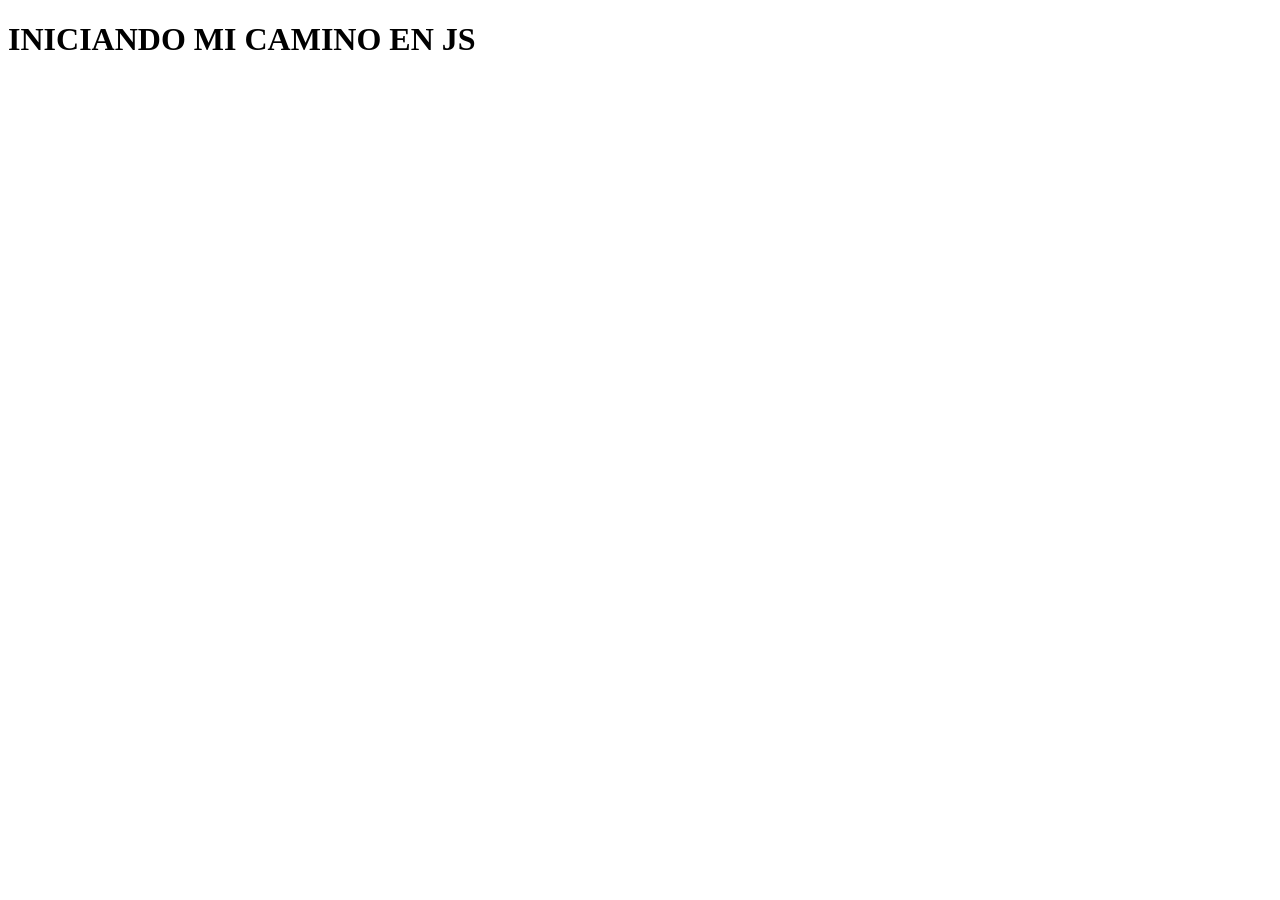
<file: Prueba JS/index.html>
<!DOCTYPE html>
<html lang="es">
<head>
    <meta charset="UTF-8">
    <meta name="viewport" content="width=device-width, initial-scale=1.0">
    <title>Documento de prueba en JS</title>
   
</head>
<body>
    <h1>INICIANDO MI CAMINO EN JS</h1> <br>
     <script src="prueba.js"></script>

</body>
</html>
</file>
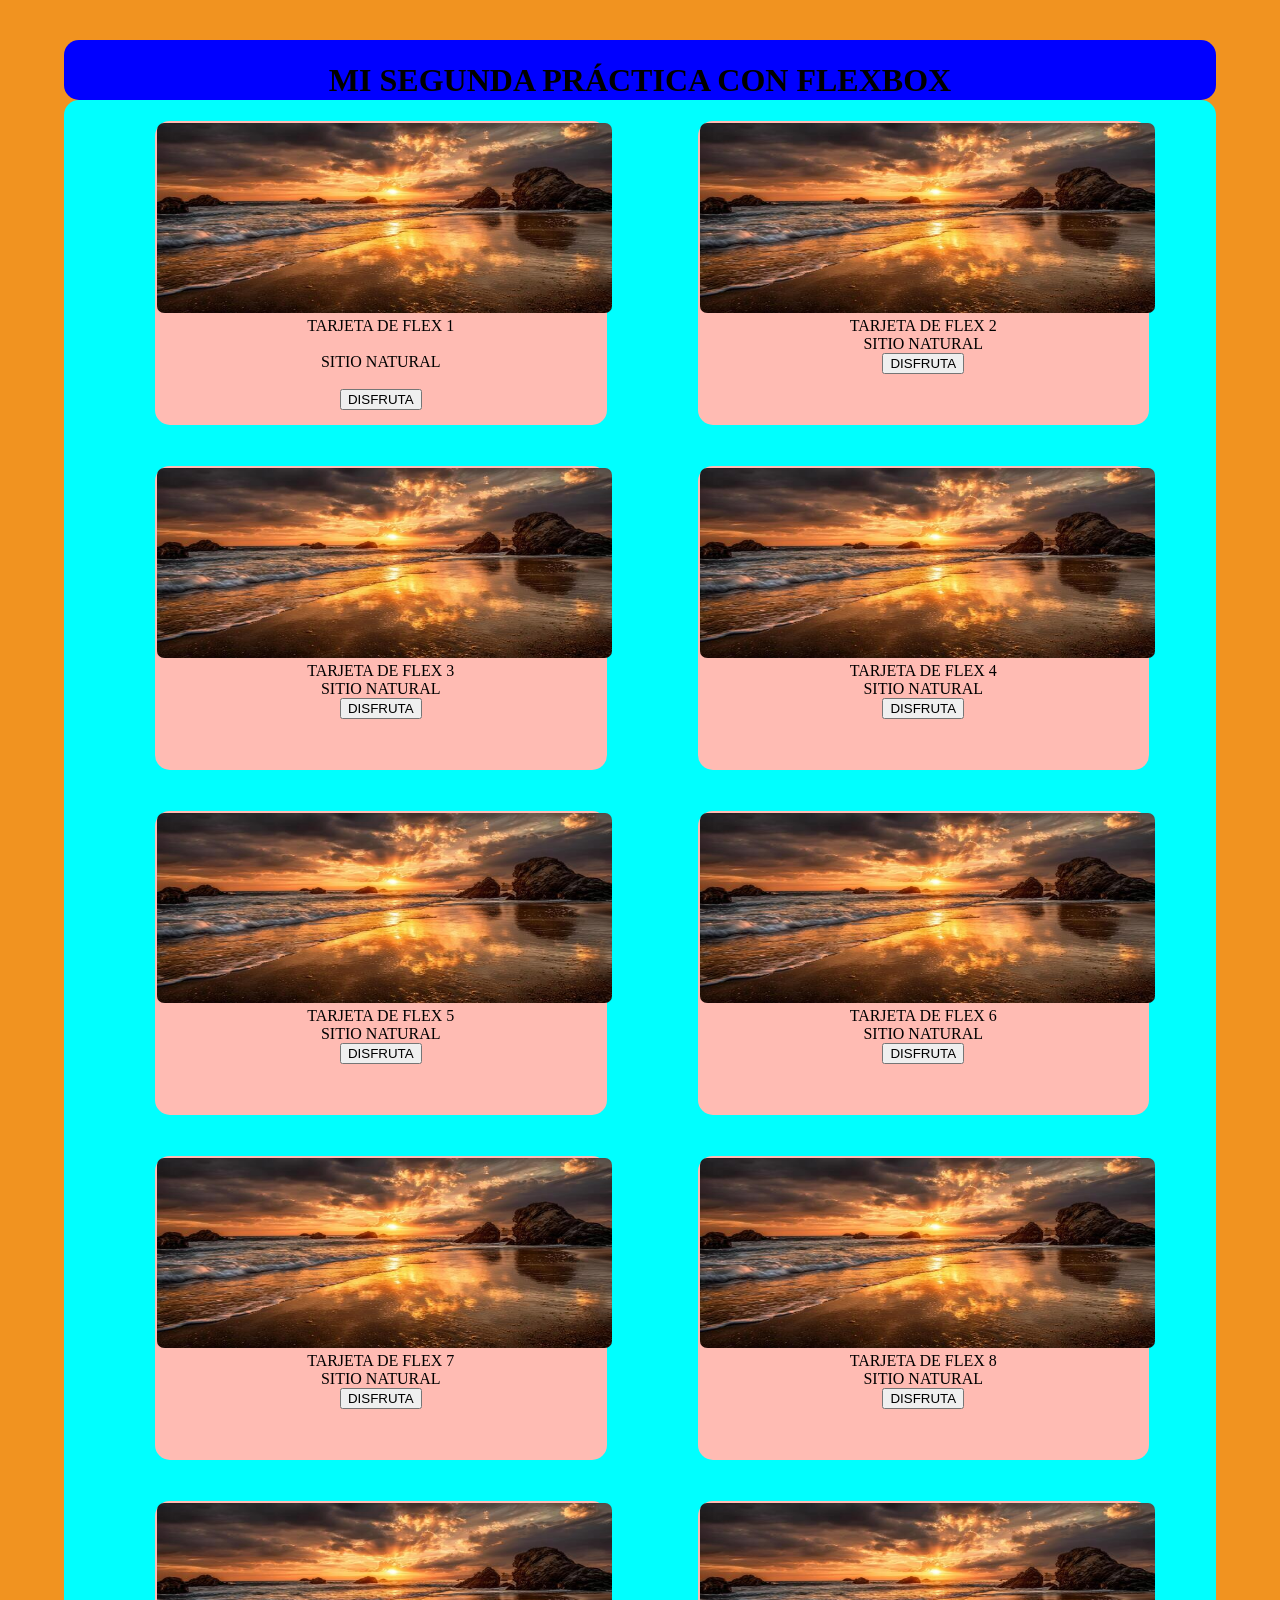
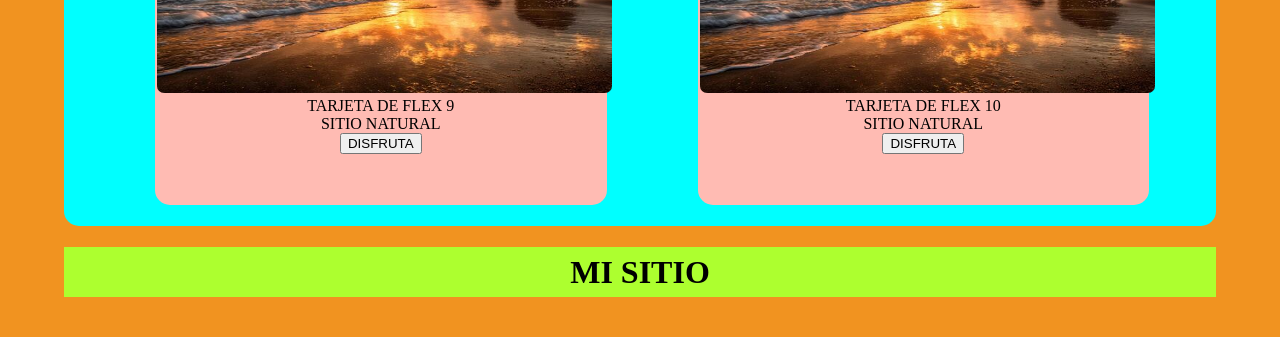
<file: Prueba JS/flex2.html>
<!DOCTYPE html>
<html lang="es">
<head>
    <meta charset="UTF-8">
    <meta name="viewport" content="width=device-width, initial-scale=1.0">
    <title>MI PRUEBA 2 DE FLEXBOX</title>
    <link rel="stylesheet" href="flex2.css">
</head>
<body>
    <header><h1>MI SEGUNDA PRÁCTICA CON FLEXBOX</h1></header>
    <div class="container">
    <div class="items"><img src="./img/image.png" alt=""> <br> TARJETA DE FLEX 1 <br><br> SITIO NATURAL <br> <br> <button>DISFRUTA</button>
        </div>
    <div class="items"> <img src="./img/image.png" alt=""> <br> TARJETA DE FLEX 2<br>SITIO NATURAL <br> <button>DISFRUTA</button> </div>
    <div class="items"> <img src="./img/image.png" alt=""> <br> TARJETA DE FLEX 3<br>SITIO NATURAL <br> <button>DISFRUTA</button> </div>
    <div class="items"> <img src="./img/image.png" alt=""> <br> TARJETA DE FLEX 4<br>SITIO NATURAL <br> <button>DISFRUTA</button> </div>
    <div class="items"> <img src="./img/image.png" alt=""> <br> TARJETA DE FLEX 5<br>SITIO NATURAL <br> <button>DISFRUTA</button> </div>
    <div class="items"> <img src="./img/image.png" alt=""> <br> TARJETA DE FLEX 6<br>SITIO NATURAL <br> <button>DISFRUTA</button> </div>
    <div class="items"> <img src="./img/image.png" alt=""> <br> TARJETA DE FLEX 7<br>SITIO NATURAL <br> <button>DISFRUTA</button> </div>
    <div class="items"> <img src="./img/image.png" alt=""> <br> TARJETA DE FLEX 8<br>SITIO NATURAL <br> <button>DISFRUTA</button> </div>
    <div class="items"> <img src="./img/image.png" alt=""> <br> TARJETA DE FLEX 9<br>SITIO NATURAL <br> <button>DISFRUTA</button> </div>
    <div class="items"> <img src="./img/image.png" alt=""> <br> TARJETA DE FLEX 10<br>SITIO NATURAL <br> <button>DISFRUTA</button> </div>
    </div>
    <footer><h1>MI SITIO</h1>
    <div></div>
    <div></div>
    <div></div>
    <div></div>
    </footer>
</body>
</html>
</file>
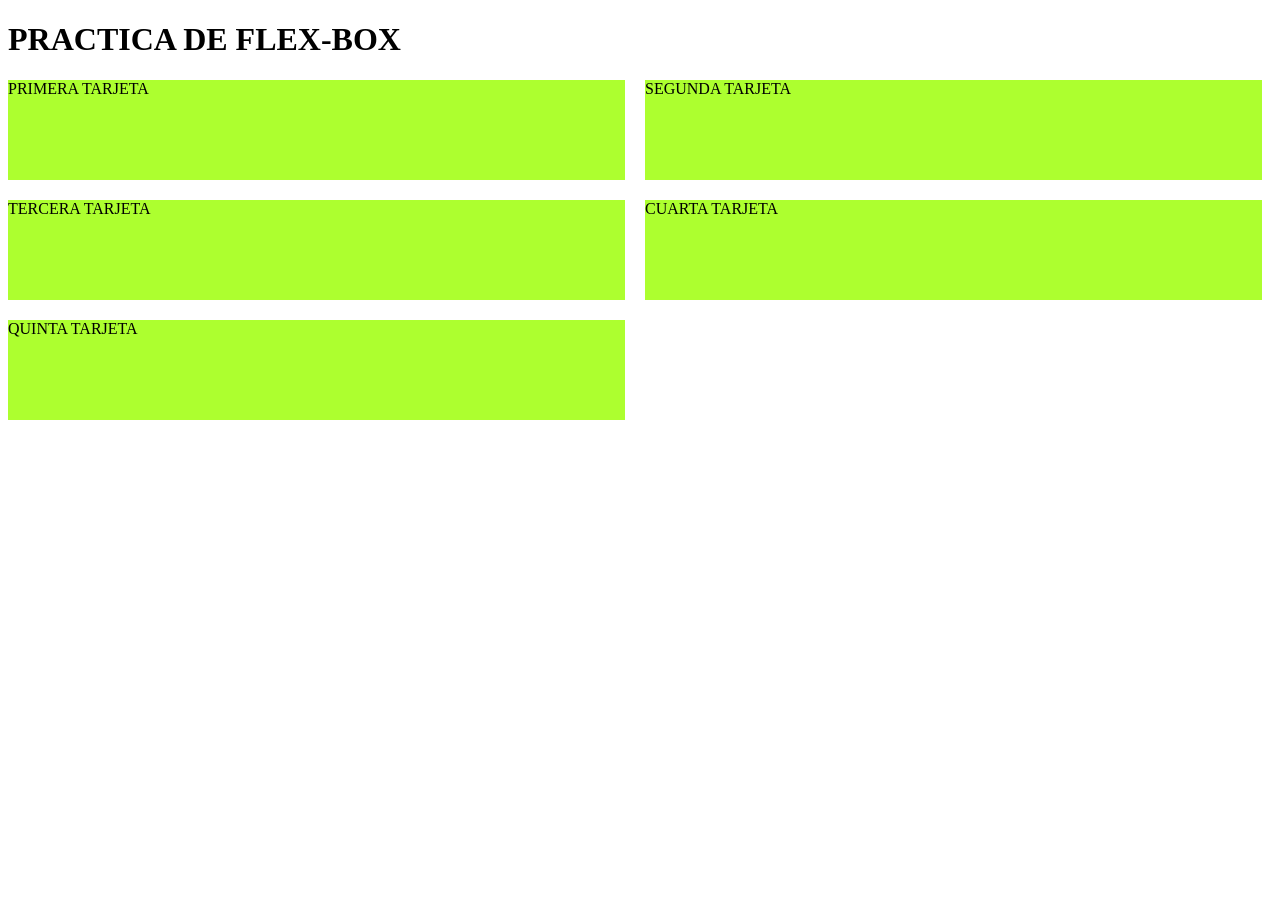
<file: Prueba JS/flex_box.html>
<!DOCTYPE html>
<html lang="es">
<head>
    <meta charset="UTF-8">
    <meta name="viewport" content="width=device-width, initial-scale=1.0">
    <title>PRACTICA DE FLEX-BOX</title>
    <link rel="stylesheet" href="flex_box.css">
</head>
<body>
    <h1>PRACTICA DE FLEX-BOX</h1>
    <div class="container">
        <div class="items">PRIMERA TARJETA</div>
        <div class="items">SEGUNDA TARJETA</div>
        <div class="items">TERCERA TARJETA</div>
        <div class="items">CUARTA TARJETA</div>
        <div class="items">QUINTA TARJETA</div>

    </div>
</body>
</html>
</file>
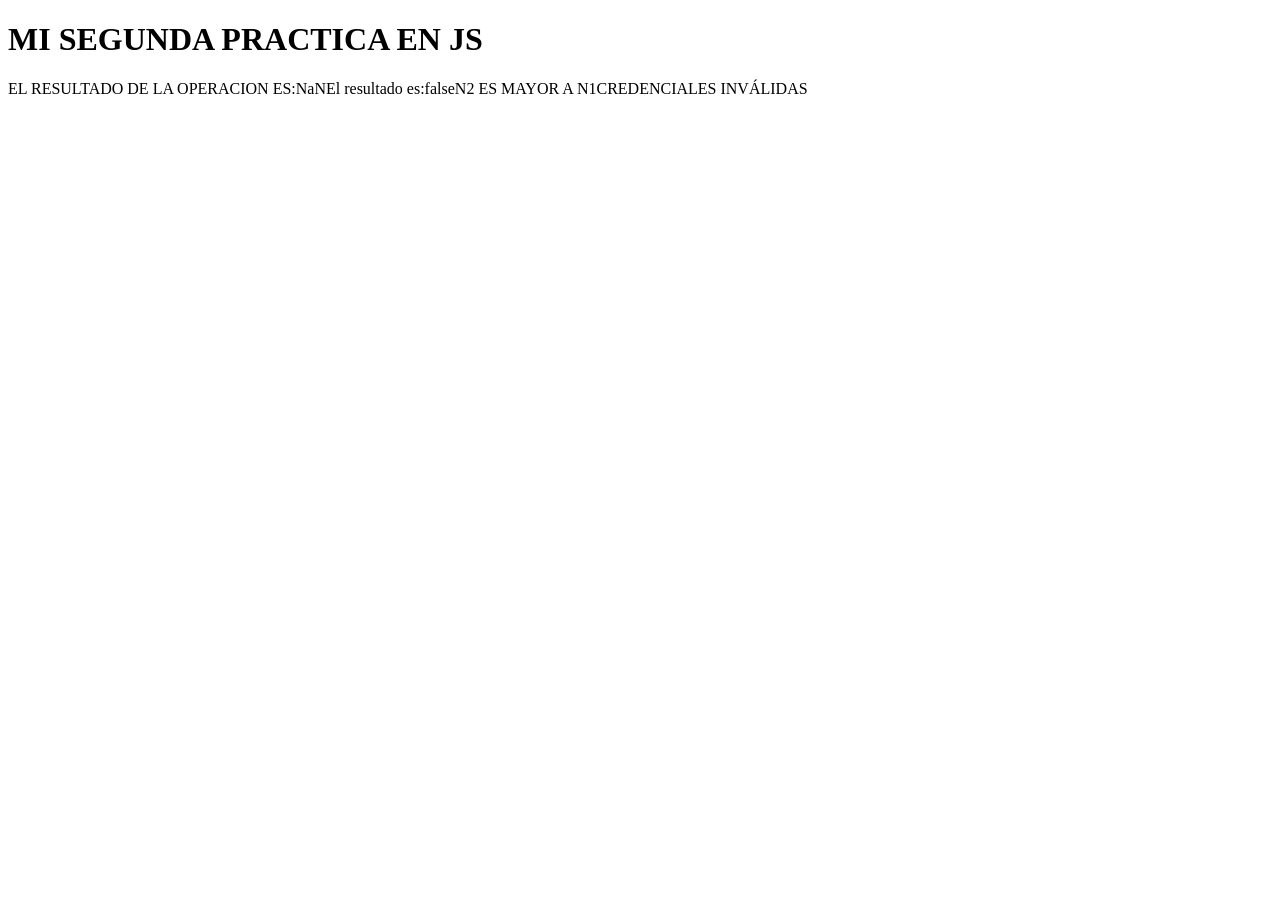
<file: Prueba JS/prueba.html>
<!DOCTYPE html>
<html lang="es">
<head>
    <meta charset="UTF-8">
    <meta name="viewport" content="width=device-width, initial-scale=1.0">
    <title>MI SEGUNDA PRACTICA DE JS</title>
</head>
<body>
    <h1>MI SEGUNDA PRACTICA EN JS</h1>
    <script src="prueba2.js"></script>
    
</body>
</html>
</file>
<file: Prueba JS/flex2.css>
.container{
    padding: 1px;
    display: flex;
    gap: 1px;
    background-color: aqua;
    flex-wrap: wrap;
    border-radius: 15px;
    text-align: center;
}

.items{
 background-color: rgb(255, 187, 179);
 height: 300px;
 width:  calc(45% - 70px);
 padding: 2px;
 margin-left: 90px;
 margin-top:20px;
 margin-bottom: 20px;
 border-radius: 15px;
}
 
header{
    background-color: blue;
    height: 60px;
    padding:1px;
    width: 100%;
    box-sizing: border-box;
    text-align: center;
    align-content: center;
    border-radius: 15px;
}
img{
    height: 190px;
    border-radius:7px;
    width: 455px;
}

body{
    background-color:rgb(241, 147, 32);
    margin: 40px auto;
    max-width: 1700px;
    width: 90%;

}
footer h1{
    background-color: greenyellow;
    height:50px;
    align-content: center;
    text-align: center;
}
</file>
<file: Prueba JS/flex_box.css>
.container{
    display: flex;
    gap: 20px;
    flex-wrap: wrap;
}

.items{
background-color: greenyellow;
height: 100px;
width: calc(50% - 15px);
}
</file>
